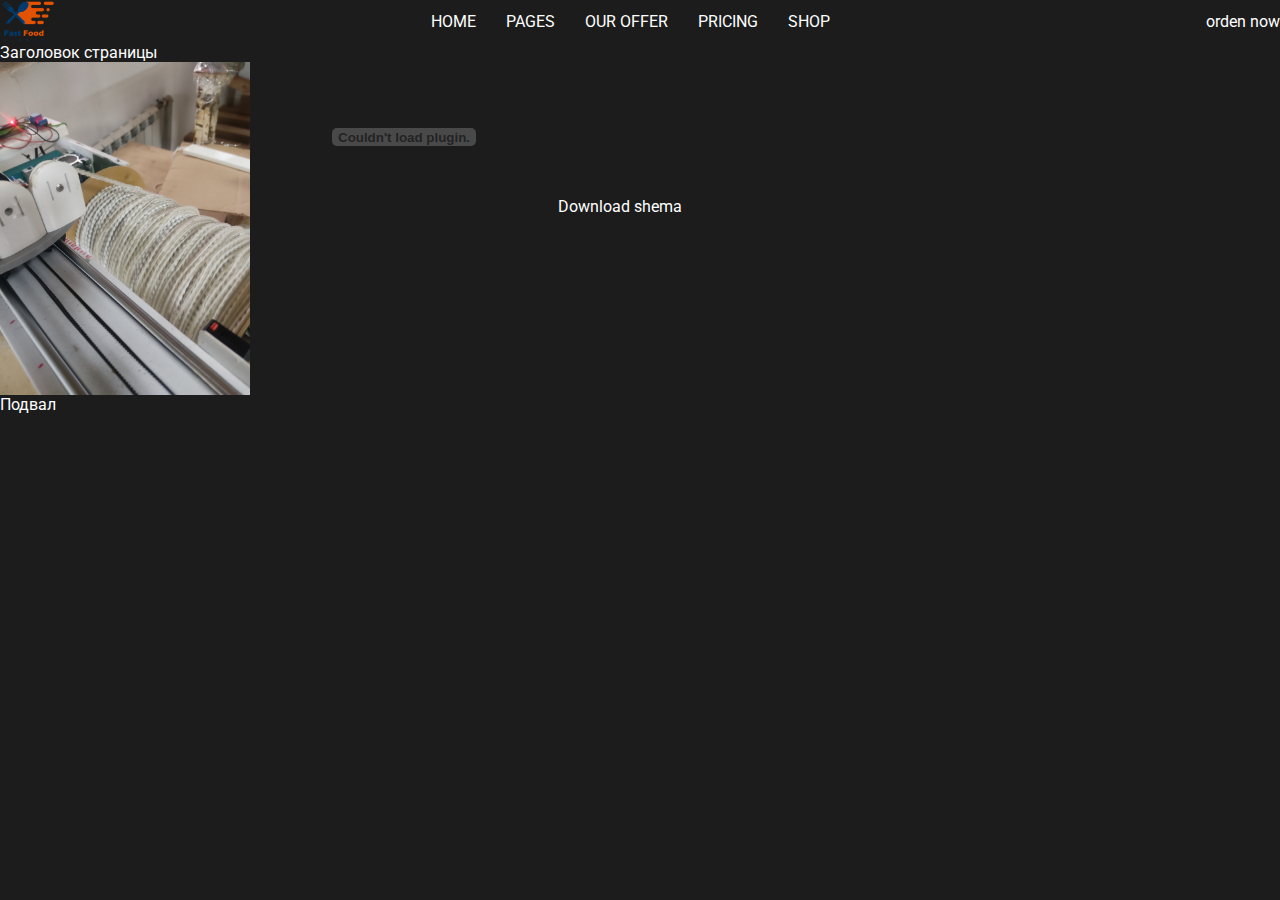
<file: index.html>
<!DOCTYPE html>
<html lang="en">

<head>
  <meta charset="UTF-8">
  <meta name="viewport" content="width=device-width, initial-scale=1.0">
  <title>Babinodor</title>

  <!--    <link rel="stylesheet" href="./css/normo.css"> -->
  <link rel="stylesheet" href="/css/main.css">
  <link rel="stylesheet" href="./css/style.css">


</head>

<body>


  <heder class="heder">
    <img src="./imd/images/icons/logo.png" alt="logo" class="header__logo">
    <nav class="heder__nav">
      <ul class="header__ul">
        <li><a href="#!">HOME</a></li>
        <li><a href="#!">PAGES</a></li>
        <li><a href="#!">OUR OFFER</a></li>
        <li><a href="#!">PRICING</a></li>
        <li><a href="#!">SHOP</a></li>
      </ul>
    </nav>
    <a href="#!" class="btn">orden now</a>
  </heder>
  <main>
    <section>
      <h1>Заголовок страницы</h1>
      <img src="/imd/cat.jpg" alt="" width=250px>
      <!--    <img src="/cadena de bobinado por bobina.pdf" alt="">  -->
      <object data="/cadena de bobinado por bobina.pdf" type=""></object>
      <a href="/cadena de bobinado por bobina.pdf"> Download shema</a>
    </section>
  </main>
  <!--
     
SHOP -->

  <footer>
    Подвал
  </footer>


</body>

</html>
</file>
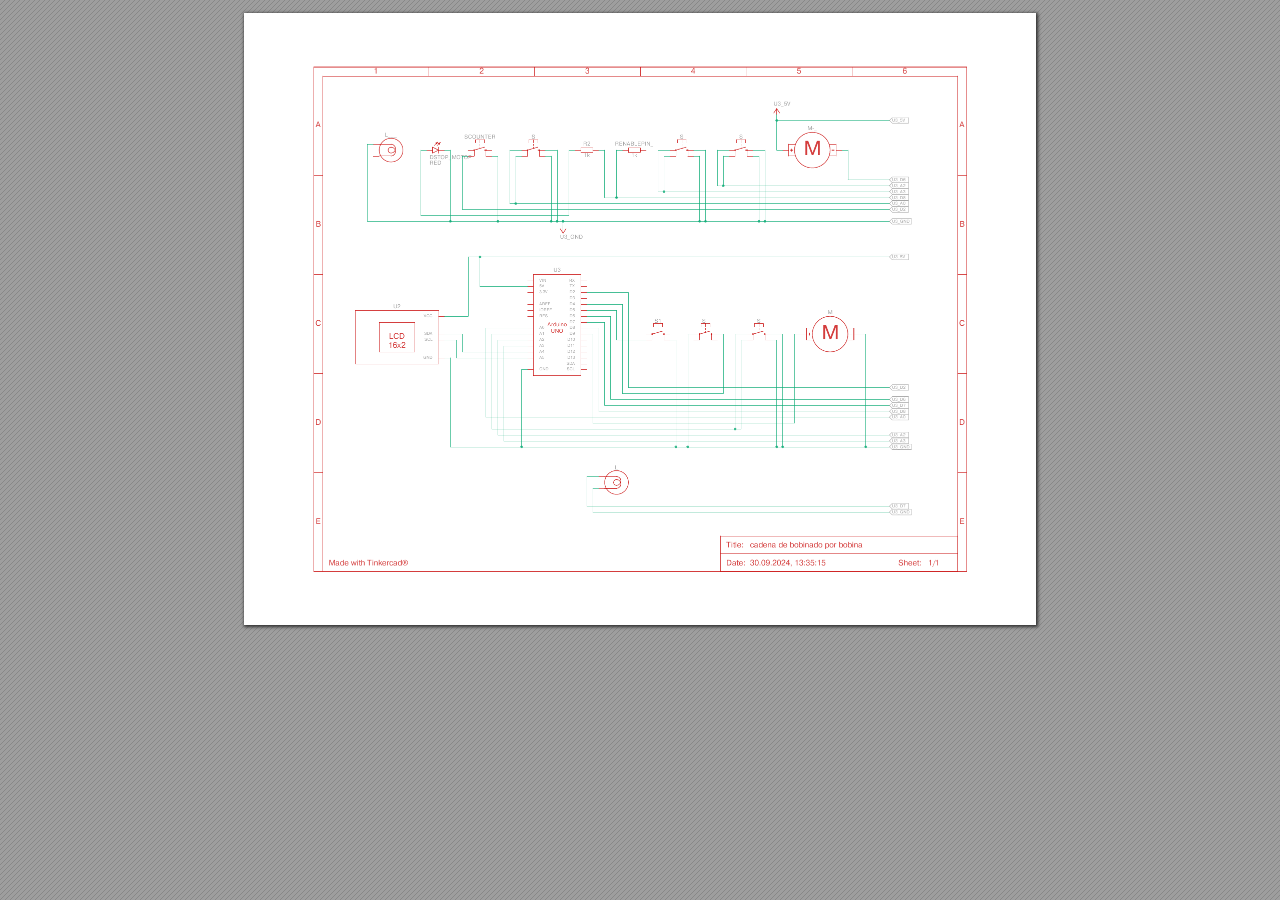
<file: convert/cadena-de-bobinado-por-bobina.html>
<!DOCTYPE html>
<!-- Created by pdf2htmlEX (https://github.com/pdf2htmlEX/pdf2htmlEX) -->
<html xmlns="http://www.w3.org/1999/xhtml">
<head>
<meta charset="utf-8"/>
<meta name="generator" content="pdf2htmlEX"/>
<meta http-equiv="X-UA-Compatible" content="IE=edge,chrome=1"/>
<style type="text/css">
/*! 
 * Base CSS for pdf2htmlEX
 * Copyright 2012,2013 Lu Wang <coolwanglu@gmail.com> 
 * https://github.com/pdf2htmlEX/pdf2htmlEX/blob/master/share/LICENSE
 */#sidebar{position:absolute;top:0;left:0;bottom:0;width:250px;padding:0;margin:0;overflow:auto}#page-container{position:absolute;top:0;left:0;margin:0;padding:0;border:0}@media screen{#sidebar.opened+#page-container{left:250px}#page-container{bottom:0;right:0;overflow:auto}.loading-indicator{display:none}.loading-indicator.active{display:block;position:absolute;width:64px;height:64px;top:50%;left:50%;margin-top:-32px;margin-left:-32px}.loading-indicator img{position:absolute;top:0;left:0;bottom:0;right:0}}@media print{@page{margin:0}html{margin:0}body{margin:0;-webkit-print-color-adjust:exact}#sidebar{display:none}#page-container{width:auto;height:auto;overflow:visible;background-color:transparent}.d{display:none}}.pf{position:relative;background-color:white;overflow:hidden;margin:0;border:0}.pc{position:absolute;border:0;padding:0;margin:0;top:0;left:0;width:100%;height:100%;overflow:hidden;display:block;transform-origin:0 0;-ms-transform-origin:0 0;-webkit-transform-origin:0 0}.pc.opened{display:block}.bf{position:absolute;border:0;margin:0;top:0;bottom:0;width:100%;height:100%;-ms-user-select:none;-moz-user-select:none;-webkit-user-select:none;user-select:none}.bi{position:absolute;border:0;margin:0;-ms-user-select:none;-moz-user-select:none;-webkit-user-select:none;user-select:none}@media print{.pf{margin:0;box-shadow:none;page-break-after:always;page-break-inside:avoid}@-moz-document url-prefix(){.pf{overflow:visible;border:1px solid #fff}.pc{overflow:visible}}}.c{position:absolute;border:0;padding:0;margin:0;overflow:hidden;display:block}.t{position:absolute;white-space:pre;font-size:1px;transform-origin:0 100%;-ms-transform-origin:0 100%;-webkit-transform-origin:0 100%;unicode-bidi:bidi-override;-moz-font-feature-settings:"liga" 0}.t:after{content:''}.t:before{content:'';display:inline-block}.t span{position:relative;unicode-bidi:bidi-override}._{display:inline-block;color:transparent;z-index:-1}::selection{background:rgba(127,255,255,0.4)}::-moz-selection{background:rgba(127,255,255,0.4)}.pi{display:none}.d{position:absolute;transform-origin:0 100%;-ms-transform-origin:0 100%;-webkit-transform-origin:0 100%}.it{border:0;background-color:rgba(255,255,255,0.0)}.ir:hover{cursor:pointer}</style>
<style type="text/css">
/*! 
 * Fancy styles for pdf2htmlEX
 * Copyright 2012,2013 Lu Wang <coolwanglu@gmail.com> 
 * https://github.com/pdf2htmlEX/pdf2htmlEX/blob/master/share/LICENSE
 */@keyframes fadein{from{opacity:0}to{opacity:1}}@-webkit-keyframes fadein{from{opacity:0}to{opacity:1}}@keyframes swing{0{transform:rotate(0)}10%{transform:rotate(0)}90%{transform:rotate(720deg)}100%{transform:rotate(720deg)}}@-webkit-keyframes swing{0{-webkit-transform:rotate(0)}10%{-webkit-transform:rotate(0)}90%{-webkit-transform:rotate(720deg)}100%{-webkit-transform:rotate(720deg)}}@media screen{#sidebar{background-color:#2f3236;background-image:url("[data-uri]")}#outline{font-family:Georgia,Times,"Times New Roman",serif;font-size:13px;margin:2em 1em}#outline ul{padding:0}#outline li{list-style-type:none;margin:1em 0}#outline li>ul{margin-left:1em}#outline a,#outline a:visited,#outline a:hover,#outline a:active{line-height:1.2;color:#e8e8e8;text-overflow:ellipsis;white-space:nowrap;text-decoration:none;display:block;overflow:hidden;outline:0}#outline a:hover{color:#0cf}#page-container{background-color:#9e9e9e;background-image:url("[data-uri]");-webkit-transition:left 500ms;transition:left 500ms}.pf{margin:13px auto;box-shadow:1px 1px 3px 1px #333;border-collapse:separate}.pc.opened{-webkit-animation:fadein 100ms;animation:fadein 100ms}.loading-indicator.active{-webkit-animation:swing 1.5s ease-in-out .01s infinite alternate none;animation:swing 1.5s ease-in-out .01s infinite alternate none}.checked{background:no-repeat url([data-uri])}}</style>
<style type="text/css">
.ff0{font-family:sans-serif;visibility:hidden;}
@font-face{font-family:ff1;src:url('[data-uri]')format("woff");}.ff1{font-family:ff1;line-height:1.089000;font-style:normal;font-weight:normal;visibility:visible;}
.m0{transform:matrix(0.250000,0.000000,0.000000,0.250000,0,0);-ms-transform:matrix(0.250000,0.000000,0.000000,0.250000,0,0);-webkit-transform:matrix(0.250000,0.000000,0.000000,0.250000,0,0);}
.v1{vertical-align:-66.330749px;}
.v0{vertical-align:0.000000px;}
.ls0{letter-spacing:0.000000px;}
.sc_{text-shadow:none;}
.sc0{text-shadow:-0.015em 0 transparent,0 0.015em transparent,0.015em 0 transparent,0 -0.015em  transparent;}
@media screen and (-webkit-min-device-pixel-ratio:0){
.sc_{-webkit-text-stroke:0px transparent;}
.sc0{-webkit-text-stroke:0.015em transparent;text-shadow:none;}
}
.ws1{word-spacing:-6.230863px;}
.ws4{word-spacing:-4.615454px;}
.ws6{word-spacing:0.000000px;}
.ws2{word-spacing:136.872999px;}
.ws5{word-spacing:156.098993px;}
.ws3{word-spacing:215.996011px;}
.ws0{word-spacing:396.264106px;}
._0{margin-left:-1.600941px;}
._2{width:18.345599px;}
._1{width:25.485797px;}
._5{width:192.278361px;}
._4{width:243.263932px;}
._3{width:290.299246px;}
.fc2{color:transparent;}
.fc1{color:rgb(128,128,128);}
.fc0{color:rgb(201,13,12);}
.fs3{font-size:16.602352px;}
.fs4{font-size:17.258136px;}
.fs1{font-size:22.413176px;}
.fs0{font-size:32.018822px;}
.fs2{font-size:81.327809px;}
.y0{bottom:-0.500000px;}
.y7{bottom:59.929412px;}
.y8{bottom:77.717646px;}
.y5{bottom:101.417355px;}
.y2d{bottom:111.696139px;}
.y3d{bottom:117.625551px;}
.y2a{bottom:155.985879px;}
.y2c{bottom:176.919666px;}
.y35{bottom:182.849078px;}
.y37{bottom:188.778489px;}
.y4{bottom:200.438528px;}
.y31{bottom:206.566724px;}
.y33{bottom:212.496136px;}
.y3c{bottom:218.425547px;}
.y39{bottom:224.354959px;}
.y2f{bottom:236.213782px;}
.y21{bottom:254.514614px;}
.y24{bottom:260.444026px;}
.y15{bottom:266.373437px;}
.y1b{bottom:272.302849px;}
.y17{bottom:277.224408px;}
.y1a{bottom:278.232260px;}
.y14{bottom:284.161672px;}
.y16{bottom:286.118525px;}
.y13{bottom:290.091084px;}
.y26{bottom:292.379437px;}
.y19{bottom:296.020495px;}
.y25{bottom:298.605319px;}
.y3{bottom:299.459701px;}
.y23{bottom:301.949907px;}
.y28{bottom:302.442344px;}
.y12{bottom:307.879318px;}
.y29{bottom:310.743521px;}
.y1c{bottom:313.808730px;}
.y18{bottom:316.672932px;}
.y20{bottom:319.738141px;}
.y22{bottom:325.667553px;}
.y1f{bottom:331.596965px;}
.y1e{bottom:337.526376px;}
.y1d{bottom:343.455788px;}
.y27{bottom:353.435284px;}
.y3b{bottom:366.660836px;}
.y11{bottom:386.047047px;}
.y2{bottom:398.480874px;}
.y2b{bottom:402.237306px;}
.y2e{bottom:414.096129px;}
.y30{bottom:420.025540px;}
.y32{bottom:425.954952px;}
.y34{bottom:431.884363px;}
.y36{bottom:437.813775px;}
.y38{bottom:443.743187px;}
.yb{bottom:460.164692px;}
.ya{bottom:465.501162px;}
.ye{bottom:467.593549px;}
.yd{bottom:479.452372px;}
.yc{bottom:486.254103px;}
.y9{bottom:488.032926px;}
.yf{bottom:494.555279px;}
.y1{bottom:497.502047px;}
.y3a{bottom:503.037302px;}
.y10{bottom:519.458807px;}
.y6{bottom:551.459692px;}
.h4{height:14.361035px;}
.h5{height:14.928288px;}
.h3{height:19.387397px;}
.h2{height:27.696281px;}
.h0{height:612.000000px;}
.h1{height:612.500000px;}
.w0{width:792.000000px;}
.w1{width:792.500000px;}
.x0{left:0.000000px;}
.x1{left:71.659844px;}
.x4{left:84.705882px;}
.x2{left:129.421671px;}
.x6{left:140.733840px;}
.x11{left:144.889409px;}
.x12{left:149.313609px;}
.x10{left:179.708693px;}
.x7{left:185.505878px;}
.x8{left:220.185835px;}
.x13{left:295.199992px;}
.x16{left:303.333751px;}
.x17{left:306.762968px;}
.x18{left:309.407721px;}
.xf{left:315.952933px;}
.x15{left:323.164283px;}
.x14{left:325.011295px;}
.x9{left:339.054779px;}
.xa{left:370.764427px;}
.xb{left:387.112039px;}
.x19{left:410.361810px;}
.xc{left:435.637171px;}
.x5{left:481.976456px;}
.xe{left:529.411749px;}
.xd{left:563.128489px;}
.x1a{left:583.407387px;}
.x1b{left:647.836571px;}
.x3{left:715.000998px;}
@media print{
.v1{vertical-align:-88.440999pt;}
.v0{vertical-align:0.000000pt;}
.ls0{letter-spacing:0.000000pt;}
.ws1{word-spacing:-8.307817pt;}
.ws4{word-spacing:-6.153939pt;}
.ws6{word-spacing:0.000000pt;}
.ws2{word-spacing:182.497331pt;}
.ws5{word-spacing:208.131991pt;}
.ws3{word-spacing:287.994682pt;}
.ws0{word-spacing:528.352141pt;}
._0{margin-left:-2.134588pt;}
._2{width:24.460799pt;}
._1{width:33.981062pt;}
._5{width:256.371149pt;}
._4{width:324.351909pt;}
._3{width:387.065662pt;}
.fs3{font-size:22.136470pt;}
.fs4{font-size:23.010848pt;}
.fs1{font-size:29.884234pt;}
.fs0{font-size:42.691763pt;}
.fs2{font-size:108.437079pt;}
.y0{bottom:-0.666667pt;}
.y7{bottom:79.905882pt;}
.y8{bottom:103.623528pt;}
.y5{bottom:135.223140pt;}
.y2d{bottom:148.928186pt;}
.y3d{bottom:156.834068pt;}
.y2a{bottom:207.981172pt;}
.y2c{bottom:235.892888pt;}
.y35{bottom:243.798771pt;}
.y37{bottom:251.704653pt;}
.y4{bottom:267.251371pt;}
.y31{bottom:275.422299pt;}
.y33{bottom:283.328181pt;}
.y3c{bottom:291.234063pt;}
.y39{bottom:299.139945pt;}
.y2f{bottom:314.951709pt;}
.y21{bottom:339.352819pt;}
.y24{bottom:347.258701pt;}
.y15{bottom:355.164583pt;}
.y1b{bottom:363.070465pt;}
.y17{bottom:369.632543pt;}
.y1a{bottom:370.976347pt;}
.y14{bottom:378.882229pt;}
.y16{bottom:381.491367pt;}
.y13{bottom:386.788111pt;}
.y26{bottom:389.839250pt;}
.y19{bottom:394.693994pt;}
.y25{bottom:398.140426pt;}
.y3{bottom:399.279601pt;}
.y23{bottom:402.599876pt;}
.y28{bottom:403.256459pt;}
.y12{bottom:410.505758pt;}
.y29{bottom:414.324694pt;}
.y1c{bottom:418.411640pt;}
.y18{bottom:422.230576pt;}
.y20{bottom:426.317522pt;}
.y22{bottom:434.223404pt;}
.y1f{bottom:442.129286pt;}
.y1e{bottom:450.035168pt;}
.y1d{bottom:457.941050pt;}
.y27{bottom:471.247045pt;}
.y3b{bottom:488.881115pt;}
.y11{bottom:514.729396pt;}
.y2{bottom:531.307832pt;}
.y2b{bottom:536.316407pt;}
.y2e{bottom:552.128172pt;}
.y30{bottom:560.034054pt;}
.y32{bottom:567.939936pt;}
.y34{bottom:575.845818pt;}
.y36{bottom:583.751700pt;}
.y38{bottom:591.657582pt;}
.yb{bottom:613.552922pt;}
.ya{bottom:620.668216pt;}
.ye{bottom:623.458065pt;}
.yd{bottom:639.269829pt;}
.yc{bottom:648.338804pt;}
.y9{bottom:650.710568pt;}
.yf{bottom:659.407039pt;}
.y1{bottom:663.336063pt;}
.y3a{bottom:670.716403pt;}
.y10{bottom:692.611743pt;}
.y6{bottom:735.279590pt;}
.h4{height:19.148046pt;}
.h5{height:19.904383pt;}
.h3{height:25.849863pt;}
.h2{height:36.928375pt;}
.h0{height:816.000000pt;}
.h1{height:816.666667pt;}
.w0{width:1056.000000pt;}
.w1{width:1056.666667pt;}
.x0{left:0.000000pt;}
.x1{left:95.546458pt;}
.x4{left:112.941176pt;}
.x2{left:172.562228pt;}
.x6{left:187.645119pt;}
.x11{left:193.185879pt;}
.x12{left:199.084812pt;}
.x10{left:239.611590pt;}
.x7{left:247.341171pt;}
.x8{left:293.581113pt;}
.x13{left:393.599990pt;}
.x16{left:404.445002pt;}
.x17{left:409.017291pt;}
.x18{left:412.543629pt;}
.xf{left:421.270577pt;}
.x15{left:430.885711pt;}
.x14{left:433.348393pt;}
.x9{left:452.073039pt;}
.xa{left:494.352570pt;}
.xb{left:516.149385pt;}
.x19{left:547.149080pt;}
.xc{left:580.849562pt;}
.x5{left:642.635275pt;}
.xe{left:705.882332pt;}
.xd{left:750.837985pt;}
.x1a{left:777.876516pt;}
.x1b{left:863.782095pt;}
.x3{left:953.334664pt;}
}
</style>
<script>
/*
 Copyright 2012 Mozilla Foundation 
 Copyright 2013 Lu Wang <coolwanglu@gmail.com>
 Apachine License Version 2.0 
*/
(function(){function b(a,b,e,f){var c=(a.className||"").split(/\s+/g);""===c[0]&&c.shift();var d=c.indexOf(b);0>d&&e&&c.push(b);0<=d&&f&&c.splice(d,1);a.className=c.join(" ");return 0<=d}if(!("classList"in document.createElement("div"))){var e={add:function(a){b(this.element,a,!0,!1)},contains:function(a){return b(this.element,a,!1,!1)},remove:function(a){b(this.element,a,!1,!0)},toggle:function(a){b(this.element,a,!0,!0)}};Object.defineProperty(HTMLElement.prototype,"classList",{get:function(){if(this._classList)return this._classList;
var a=Object.create(e,{element:{value:this,writable:!1,enumerable:!0}});Object.defineProperty(this,"_classList",{value:a,writable:!1,enumerable:!1});return a},enumerable:!0})}})();
</script>
<script>
(function(){/*
 pdf2htmlEX.js: Core UI functions for pdf2htmlEX 
 Copyright 2012,2013 Lu Wang <coolwanglu@gmail.com> and other contributors 
 https://github.com/pdf2htmlEX/pdf2htmlEX/blob/master/share/LICENSE 
*/
var pdf2htmlEX=window.pdf2htmlEX=window.pdf2htmlEX||{},CSS_CLASS_NAMES={page_frame:"pf",page_content_box:"pc",page_data:"pi",background_image:"bi",link:"l",input_radio:"ir",__dummy__:"no comma"},DEFAULT_CONFIG={container_id:"page-container",sidebar_id:"sidebar",outline_id:"outline",loading_indicator_cls:"loading-indicator",preload_pages:3,render_timeout:100,scale_step:0.9,key_handler:!0,hashchange_handler:!0,view_history_handler:!0,__dummy__:"no comma"},EPS=1E-6;
function invert(a){var b=a[0]*a[3]-a[1]*a[2];return[a[3]/b,-a[1]/b,-a[2]/b,a[0]/b,(a[2]*a[5]-a[3]*a[4])/b,(a[1]*a[4]-a[0]*a[5])/b]}function transform(a,b){return[a[0]*b[0]+a[2]*b[1]+a[4],a[1]*b[0]+a[3]*b[1]+a[5]]}function get_page_number(a){return parseInt(a.getAttribute("data-page-no"),16)}function disable_dragstart(a){for(var b=0,c=a.length;b<c;++b)a[b].addEventListener("dragstart",function(){return!1},!1)}
function clone_and_extend_objs(a){for(var b={},c=0,e=arguments.length;c<e;++c){var h=arguments[c],d;for(d in h)h.hasOwnProperty(d)&&(b[d]=h[d])}return b}
function Page(a){if(a){this.shown=this.loaded=!1;this.page=a;this.num=get_page_number(a);this.original_height=a.clientHeight;this.original_width=a.clientWidth;var b=a.getElementsByClassName(CSS_CLASS_NAMES.page_content_box)[0];b&&(this.content_box=b,this.original_scale=this.cur_scale=this.original_height/b.clientHeight,this.page_data=JSON.parse(a.getElementsByClassName(CSS_CLASS_NAMES.page_data)[0].getAttribute("data-data")),this.ctm=this.page_data.ctm,this.ictm=invert(this.ctm),this.loaded=!0)}}
Page.prototype={hide:function(){this.loaded&&this.shown&&(this.content_box.classList.remove("opened"),this.shown=!1)},show:function(){this.loaded&&!this.shown&&(this.content_box.classList.add("opened"),this.shown=!0)},rescale:function(a){this.cur_scale=0===a?this.original_scale:a;this.loaded&&(a=this.content_box.style,a.msTransform=a.webkitTransform=a.transform="scale("+this.cur_scale.toFixed(3)+")");a=this.page.style;a.height=this.original_height*this.cur_scale+"px";a.width=this.original_width*this.cur_scale+
"px"},view_position:function(){var a=this.page,b=a.parentNode;return[b.scrollLeft-a.offsetLeft-a.clientLeft,b.scrollTop-a.offsetTop-a.clientTop]},height:function(){return this.page.clientHeight},width:function(){return this.page.clientWidth}};function Viewer(a){this.config=clone_and_extend_objs(DEFAULT_CONFIG,0<arguments.length?a:{});this.pages_loading=[];this.init_before_loading_content();var b=this;document.addEventListener("DOMContentLoaded",function(){b.init_after_loading_content()},!1)}
Viewer.prototype={scale:1,cur_page_idx:0,first_page_idx:0,init_before_loading_content:function(){this.pre_hide_pages()},initialize_radio_button:function(){for(var a=document.getElementsByClassName(CSS_CLASS_NAMES.input_radio),b=0;b<a.length;b++)a[b].addEventListener("click",function(){this.classList.toggle("checked")})},init_after_loading_content:function(){this.sidebar=document.getElementById(this.config.sidebar_id);this.outline=document.getElementById(this.config.outline_id);this.container=document.getElementById(this.config.container_id);
this.loading_indicator=document.getElementsByClassName(this.config.loading_indicator_cls)[0];for(var a=!0,b=this.outline.childNodes,c=0,e=b.length;c<e;++c)if("ul"===b[c].nodeName.toLowerCase()){a=!1;break}a||this.sidebar.classList.add("opened");this.find_pages();if(0!=this.pages.length){disable_dragstart(document.getElementsByClassName(CSS_CLASS_NAMES.background_image));this.config.key_handler&&this.register_key_handler();var h=this;this.config.hashchange_handler&&window.addEventListener("hashchange",
function(a){h.navigate_to_dest(document.location.hash.substring(1))},!1);this.config.view_history_handler&&window.addEventListener("popstate",function(a){a.state&&h.navigate_to_dest(a.state)},!1);this.container.addEventListener("scroll",function(){h.update_page_idx();h.schedule_render(!0)},!1);[this.container,this.outline].forEach(function(a){a.addEventListener("click",h.link_handler.bind(h),!1)});this.initialize_radio_button();this.render()}},find_pages:function(){for(var a=[],b={},c=this.container.childNodes,
e=0,h=c.length;e<h;++e){var d=c[e];d.nodeType===Node.ELEMENT_NODE&&d.classList.contains(CSS_CLASS_NAMES.page_frame)&&(d=new Page(d),a.push(d),b[d.num]=a.length-1)}this.pages=a;this.page_map=b},load_page:function(a,b,c){var e=this.pages;if(!(a>=e.length||(e=e[a],e.loaded||this.pages_loading[a]))){var e=e.page,h=e.getAttribute("data-page-url");if(h){this.pages_loading[a]=!0;var d=e.getElementsByClassName(this.config.loading_indicator_cls)[0];"undefined"===typeof d&&(d=this.loading_indicator.cloneNode(!0),
d.classList.add("active"),e.appendChild(d));var f=this,g=new XMLHttpRequest;g.open("GET",h,!0);g.onload=function(){if(200===g.status||0===g.status){var b=document.createElement("div");b.innerHTML=g.responseText;for(var d=null,b=b.childNodes,e=0,h=b.length;e<h;++e){var p=b[e];if(p.nodeType===Node.ELEMENT_NODE&&p.classList.contains(CSS_CLASS_NAMES.page_frame)){d=p;break}}b=f.pages[a];f.container.replaceChild(d,b.page);b=new Page(d);f.pages[a]=b;b.hide();b.rescale(f.scale);disable_dragstart(d.getElementsByClassName(CSS_CLASS_NAMES.background_image));
f.schedule_render(!1);c&&c(b)}delete f.pages_loading[a]};g.send(null)}void 0===b&&(b=this.config.preload_pages);0<--b&&(f=this,setTimeout(function(){f.load_page(a+1,b)},0))}},pre_hide_pages:function(){var a="@media screen{."+CSS_CLASS_NAMES.page_content_box+"{display:none;}}",b=document.createElement("style");b.styleSheet?b.styleSheet.cssText=a:b.appendChild(document.createTextNode(a));document.head.appendChild(b)},render:function(){for(var a=this.container,b=a.scrollTop,c=a.clientHeight,a=b-c,b=
b+c+c,c=this.pages,e=0,h=c.length;e<h;++e){var d=c[e],f=d.page,g=f.offsetTop+f.clientTop,f=g+f.clientHeight;g<=b&&f>=a?d.loaded?d.show():this.load_page(e):d.hide()}},update_page_idx:function(){var a=this.pages,b=a.length;if(!(2>b)){for(var c=this.container,e=c.scrollTop,c=e+c.clientHeight,h=-1,d=b,f=d-h;1<f;){var g=h+Math.floor(f/2),f=a[g].page;f.offsetTop+f.clientTop+f.clientHeight>=e?d=g:h=g;f=d-h}this.first_page_idx=d;for(var g=h=this.cur_page_idx,k=0;d<b;++d){var f=a[d].page,l=f.offsetTop+f.clientTop,
f=f.clientHeight;if(l>c)break;f=(Math.min(c,l+f)-Math.max(e,l))/f;if(d===h&&Math.abs(f-1)<=EPS){g=h;break}f>k&&(k=f,g=d)}this.cur_page_idx=g}},schedule_render:function(a){if(void 0!==this.render_timer){if(!a)return;clearTimeout(this.render_timer)}var b=this;this.render_timer=setTimeout(function(){delete b.render_timer;b.render()},this.config.render_timeout)},register_key_handler:function(){var a=this;window.addEventListener("DOMMouseScroll",function(b){if(b.ctrlKey){b.preventDefault();var c=a.container,
e=c.getBoundingClientRect(),c=[b.clientX-e.left-c.clientLeft,b.clientY-e.top-c.clientTop];a.rescale(Math.pow(a.config.scale_step,b.detail),!0,c)}},!1);window.addEventListener("keydown",function(b){var c=!1,e=b.ctrlKey||b.metaKey,h=b.altKey;switch(b.keyCode){case 61:case 107:case 187:e&&(a.rescale(1/a.config.scale_step,!0),c=!0);break;case 173:case 109:case 189:e&&(a.rescale(a.config.scale_step,!0),c=!0);break;case 48:e&&(a.rescale(0,!1),c=!0);break;case 33:h?a.scroll_to(a.cur_page_idx-1):a.container.scrollTop-=
a.container.clientHeight;c=!0;break;case 34:h?a.scroll_to(a.cur_page_idx+1):a.container.scrollTop+=a.container.clientHeight;c=!0;break;case 35:a.container.scrollTop=a.container.scrollHeight;c=!0;break;case 36:a.container.scrollTop=0,c=!0}c&&b.preventDefault()},!1)},rescale:function(a,b,c){var e=this.scale;this.scale=a=0===a?1:b?e*a:a;c||(c=[0,0]);b=this.container;c[0]+=b.scrollLeft;c[1]+=b.scrollTop;for(var h=this.pages,d=h.length,f=this.first_page_idx;f<d;++f){var g=h[f].page;if(g.offsetTop+g.clientTop>=
c[1])break}g=f-1;0>g&&(g=0);var g=h[g].page,k=g.clientWidth,f=g.clientHeight,l=g.offsetLeft+g.clientLeft,m=c[0]-l;0>m?m=0:m>k&&(m=k);k=g.offsetTop+g.clientTop;c=c[1]-k;0>c?c=0:c>f&&(c=f);for(f=0;f<d;++f)h[f].rescale(a);b.scrollLeft+=m/e*a+g.offsetLeft+g.clientLeft-m-l;b.scrollTop+=c/e*a+g.offsetTop+g.clientTop-c-k;this.schedule_render(!0)},fit_width:function(){var a=this.cur_page_idx;this.rescale(this.container.clientWidth/this.pages[a].width(),!0);this.scroll_to(a)},fit_height:function(){var a=this.cur_page_idx;
this.rescale(this.container.clientHeight/this.pages[a].height(),!0);this.scroll_to(a)},get_containing_page:function(a){for(;a;){if(a.nodeType===Node.ELEMENT_NODE&&a.classList.contains(CSS_CLASS_NAMES.page_frame)){a=get_page_number(a);var b=this.page_map;return a in b?this.pages[b[a]]:null}a=a.parentNode}return null},link_handler:function(a){var b=a.target,c=b.getAttribute("data-dest-detail");if(c){if(this.config.view_history_handler)try{var e=this.get_current_view_hash();window.history.replaceState(e,
"","#"+e);window.history.pushState(c,"","#"+c)}catch(h){}this.navigate_to_dest(c,this.get_containing_page(b));a.preventDefault()}},navigate_to_dest:function(a,b){try{var c=JSON.parse(a)}catch(e){return}if(c instanceof Array){var h=c[0],d=this.page_map;if(h in d){for(var f=d[h],h=this.pages[f],d=2,g=c.length;d<g;++d){var k=c[d];if(null!==k&&"number"!==typeof k)return}for(;6>c.length;)c.push(null);var g=b||this.pages[this.cur_page_idx],d=g.view_position(),d=transform(g.ictm,[d[0],g.height()-d[1]]),
g=this.scale,l=[0,0],m=!0,k=!1,n=this.scale;switch(c[1]){case "XYZ":l=[null===c[2]?d[0]:c[2]*n,null===c[3]?d[1]:c[3]*n];g=c[4];if(null===g||0===g)g=this.scale;k=!0;break;case "Fit":case "FitB":l=[0,0];k=!0;break;case "FitH":case "FitBH":l=[0,null===c[2]?d[1]:c[2]*n];k=!0;break;case "FitV":case "FitBV":l=[null===c[2]?d[0]:c[2]*n,0];k=!0;break;case "FitR":l=[c[2]*n,c[5]*n],m=!1,k=!0}if(k){this.rescale(g,!1);var p=this,c=function(a){l=transform(a.ctm,l);m&&(l[1]=a.height()-l[1]);p.scroll_to(f,l)};h.loaded?
c(h):(this.load_page(f,void 0,c),this.scroll_to(f))}}}},scroll_to:function(a,b){var c=this.pages;if(!(0>a||a>=c.length)){c=c[a].view_position();void 0===b&&(b=[0,0]);var e=this.container;e.scrollLeft+=b[0]-c[0];e.scrollTop+=b[1]-c[1]}},get_current_view_hash:function(){var a=[],b=this.pages[this.cur_page_idx];a.push(b.num);a.push("XYZ");var c=b.view_position(),c=transform(b.ictm,[c[0],b.height()-c[1]]);a.push(c[0]/this.scale);a.push(c[1]/this.scale);a.push(this.scale);return JSON.stringify(a)}};
pdf2htmlEX.Viewer=Viewer;})();
</script>
<script>
try{
pdf2htmlEX.defaultViewer = new pdf2htmlEX.Viewer({});
}catch(e){}
</script>
<title></title>
</head>
<body>
<div id="sidebar">
<div id="outline">
</div>
</div>
<div id="page-container">
<div id="pf1" class="pf w0 h0" data-page-no="1"><div class="pc pc1 w0 h0"><img class="bi x0 y0 w1 h1" alt="" src="[data-uri]"/><div class="t m0 x1 h2 y1 ff1 fs0 fc0 sc0 ls0"><span class="fc2 sc0">A</span></div><div class="t m0 x1 h2 y2 ff1 fs0 fc0 sc0 ls0"><span class="fc2 sc0">B</span></div><div class="t m0 x1 h2 y3 ff1 fs0 fc0 sc0 ls0"><span class="fc2 sc0">C</span></div><div class="t m0 x1 h2 y4 ff1 fs0 fc0 sc0 ls0"><span class="fc2 sc0">D</span></div><div class="t m0 x1 h2 y5 ff1 fs0 fc0 sc0 ls0"><span class="fc2 sc0">E</span></div><div class="t m0 x2 h2 y6 ff1 fs0 fc0 sc0 ls0 ws0"><span class="fc2 sc0">1</span><span class="_"> </span><span class="fc2 sc0">2</span><span class="_"> </span><span class="fc2 sc0">3</span><span class="_"> </span><span class="fc2 sc0">4</span><span class="_"> </span><span class="fc2 sc0">5</span><span class="_"> </span><span class="fc2 sc0">6</span></div><div class="t m0 x3 h2 y1 ff1 fs0 fc0 sc0 ls0"><span class="fc2 sc0">A</span></div><div class="t m0 x3 h2 y2 ff1 fs0 fc0 sc0 ls0"><span class="fc2 sc0">B</span></div><div class="t m0 x3 h2 y3 ff1 fs0 fc0 sc0 ls0"><span class="fc2 sc0">C</span></div><div class="t m0 x3 h2 y4 ff1 fs0 fc0 sc0 ls0"><span class="fc2 sc0">D</span></div><div class="t m0 x3 h2 y5 ff1 fs0 fc0 sc0 ls0"><span class="fc2 sc0">E</span></div><div class="t m0 x4 h2 y7 ff1 fs0 fc0 sc0 ls0 ws6"><span class="fc2 sc0">Made with </span><span class="_ _0"></span><span class="fc2 sc0">Tink</span><span class="fc2 sc0">ercad®</span></div><div class="t m0 x5 h2 y8 ff1 fs0 fc0 sc0 ls0 ws6"><span class="fc2 sc0">Title:</span><span class="_ _1"> </span><span class="fc2 sc0">cadena de bobinado por bobina</span></div><div class="t m0 x5 h2 y7 ff1 fs0 fc0 sc0 ls0 ws6"><span class="fc2 sc0">Date:</span><span class="_ _2"> </span><span class="fc2 sc0">30.09.2024, 13:35:15</span><span class="_ _3"> </span><span class="fc2 sc0">Sheet:</span><span class="_ _1"> </span><span class="fc2 sc0">1/1</span></div><div class="t m0 x6 h3 y9 ff1 fs1 fc1 sc0 ls0 ws1"><span class="fc2 sc0">L</span><span class="fc2 sc0">_</span><span class="fc2 sc0">_</span><span class="fc2 sc0">_</span></div><div class="t m0 x7 h3 ya ff1 fs1 fc1 sc0 ls0 ws1"><span class="fc2 sc0">DST</span><span class="fc2 sc0">OP_MO</span><span class="_ _0"></span><span class="fc2 sc0">T</span><span class="_ _0"></span><span class="fc2 sc0">OP</span></div><div class="t m0 x7 h3 yb ff1 fs1 fc1 sc0 ls0"><span class="fc2 sc0">RED</span></div><div class="t m0 x8 h3 yc ff1 fs1 fc1 sc0 ls0 ws2"><span class="fc2 sc0">SCOUNTER</span><span class="_"> </span><span class="fc2 sc0">S</span></div><div class="t m0 x9 h3 yd ff1 fs1 fc1 sc0 ls0"><span class="fc2 sc0">R2</span></div><div class="t m0 x9 h3 ye ff1 fs1 fc1 sc0 ls0"><span class="fc2 sc0">1k</span></div><div class="t m0 xa h3 yd ff1 fs1 fc1 sc0 ls0"><span class="fc2 sc0">RENABLEPIN_</span></div><div class="t m0 xb h3 ye ff1 fs1 fc1 sc0 ls0"><span class="fc2 sc0">1k</span></div><div class="t m0 xc h3 yc ff1 fs1 fc1 sc0 ls0 ws3"><span class="fc2 sc0">S</span><span class="_"> </span><span class="fc2 sc0">S</span><span class="_ _4"> </span><span class="fs2 fc0 v1"><span class="fc2 sc0">M</span></span></div><div class="t m0 xd h3 yf ff1 fs1 fc1 sc0 ls0 ws1"><span class="fc2 sc0">M-</span><span class="fc2 sc0">_</span></div><div class="t m0 xe h3 y10 ff1 fs1 fc1 sc0 ls0"><span class="fc2 sc0">U3_5V</span></div><div class="t m0 xf h3 y11 ff1 fs1 fc1 sc0 ls0"><span class="fc2 sc0">U3_GND</span></div><div class="t m0 x10 h4 y12 ff1 fs3 fc1 sc0 ls0"><span class="fc2 sc0">VCC</span></div><div class="t m0 x10 h4 y13 ff1 fs3 fc1 sc0 ls0 ws4"><span class="fc2 sc0">SD</span><span class="fc2 sc0">A</span></div><div class="t m0 x10 h4 y14 ff1 fs3 fc1 sc0 ls0"><span class="fc2 sc0">SCL</span></div><div class="t m0 x10 h4 y15 ff1 fs3 fc1 sc0 ls0"><span class="fc2 sc0">GND</span></div><div class="t m0 x11 h2 y16 ff1 fs0 fc0 sc0 ls0"><span class="fc2 sc0">LCD</span></div><div class="t m0 x11 h2 y17 ff1 fs0 fc0 sc0 ls0"><span class="fc2 sc0">16x2</span></div><div class="t m0 x12 h3 y18 ff1 fs1 fc1 sc0 ls0"><span class="fc2 sc0">U2</span></div><div class="t m0 x13 h4 y19 ff1 fs3 fc1 sc0 ls0"><span class="fc2 sc0">A0</span></div><div class="t m0 x13 h4 y13 ff1 fs3 fc1 sc0 ls0"><span class="fc2 sc0">A1</span></div><div class="t m0 x13 h4 y14 ff1 fs3 fc1 sc0 ls0"><span class="fc2 sc0">A2</span></div><div class="t m0 x13 h4 y1a ff1 fs3 fc1 sc0 ls0"><span class="fc2 sc0">A3</span></div><div class="t m0 x13 h4 y1b ff1 fs3 fc1 sc0 ls0"><span class="fc2 sc0">A4</span></div><div class="t m0 x13 h4 y15 ff1 fs3 fc1 sc0 ls0"><span class="fc2 sc0">A5</span></div><div class="t m0 x13 h4 y1c ff1 fs3 fc1 sc0 ls0"><span class="fc2 sc0">IOREF</span></div><div class="t m0 x13 h4 y12 ff1 fs3 fc1 sc0 ls0"><span class="fc2 sc0">RES</span></div><div class="t m0 x13 h4 y1d ff1 fs3 fc1 sc0 ls0"><span class="fc2 sc0">VIN</span></div><div class="t m0 x13 h4 y1e ff1 fs3 fc1 sc0 ls0"><span class="fc2 sc0">5V</span></div><div class="t m0 x13 h4 y1f ff1 fs3 fc1 sc0 ls0"><span class="fc2 sc0">3.3V</span></div><div class="t m0 x13 h4 y20 ff1 fs3 fc1 sc0 ls0"><span class="fc2 sc0">AREF</span></div><div class="t m0 x13 h4 y21 ff1 fs3 fc1 sc0 ls0"><span class="fc2 sc0">GND</span></div><div class="t m0 x14 h4 y1d ff1 fs3 fc1 sc0 ls0"><span class="fc2 sc0">RX</span></div><div class="t m0 x14 h4 y1e ff1 fs3 fc1 sc0 ls0"><span class="fc2 sc0">TX</span></div><div class="t m0 x14 h4 y1f ff1 fs3 fc1 sc0 ls0"><span class="fc2 sc0">D2</span></div><div class="t m0 x15 h4 y15 ff1 fs3 fc1 sc0 ls0"><span class="fc2 sc0">D13</span></div><div class="t m0 x14 h4 y22 ff1 fs3 fc1 sc0 ls0"><span class="fc2 sc0">D3</span></div><div class="t m0 x14 h4 y20 ff1 fs3 fc1 sc0 ls0"><span class="fc2 sc0">D4</span></div><div class="t m0 x14 h4 y1c ff1 fs3 fc1 sc0 ls0"><span class="fc2 sc0">D5</span></div><div class="t m0 x14 h4 y12 ff1 fs3 fc1 sc0 ls0"><span class="fc2 sc0">D6</span></div><div class="t m0 x14 h4 y23 ff1 fs3 fc1 sc0 ls0"><span class="fc2 sc0">D7</span></div><div class="t m0 x14 h4 y19 ff1 fs3 fc1 sc0 ls0"><span class="fc2 sc0">D8</span></div><div class="t m0 x14 h4 y13 ff1 fs3 fc1 sc0 ls0"><span class="fc2 sc0">D9</span></div><div class="t m0 x15 h4 y14 ff1 fs3 fc1 sc0 ls0"><span class="fc2 sc0">D10</span></div><div class="t m0 x15 h4 y1a ff1 fs3 fc1 sc0 ls0"><span class="fc2 sc0">D11</span></div><div class="t m0 x15 h4 y1b ff1 fs3 fc1 sc0 ls0"><span class="fc2 sc0">D12</span></div><div class="t m0 x15 h4 y24 ff1 fs3 fc1 sc0 ls0 ws4"><span class="fc2 sc0">SD</span><span class="fc2 sc0">A</span></div><div class="t m0 x15 h4 y21 ff1 fs3 fc1 sc0 ls0"><span class="fc2 sc0">SCL</span></div><div class="t m0 x16 h3 y25 ff1 fs1 fc0 sc0 ls0"><span class="fc2 sc0">Arduino</span></div><div class="t m0 x17 h3 y26 ff1 fs1 fc0 sc0 ls0"><span class="fc2 sc0">UNO</span></div><div class="t m0 x18 h3 y27 ff1 fs1 fc1 sc0 ls0"><span class="fc2 sc0">U3</span></div><div class="t m0 x19 h3 y28 ff1 fs1 fc1 sc0 ls0 ws5"><span class="fc2 sc0">S1</span><span class="_"> </span><span class="fc2 sc0">S</span><span class="fc2 sc0">_</span><span class="_ _5"> </span><span class="fc2 sc0">S</span><span class="_ _4"> </span><span class="fs2 fc0 v1"><span class="fc2 sc0">M</span></span></div><div class="t m0 x1a h3 y29 ff1 fs1 fc1 sc0 ls0"><span class="fc2 sc0">M</span></div><div class="t m0 xa h3 y2a ff1 fs1 fc1 sc0 ls0"><span class="fc2 sc0">L</span></div><div class="t m0 x1b h5 y2b ff1 fs4 fc1 sc0 ls0"><span class="fc2 sc0">U3_GND</span></div><div class="t m0 x1b h5 y2c ff1 fs4 fc1 sc0 ls0"><span class="fc2 sc0">U3_GND</span></div><div class="t m0 x1b h5 y2d ff1 fs4 fc1 sc0 ls0"><span class="fc2 sc0">U3_GND</span></div><div class="t m0 x1b h5 y2e ff1 fs4 fc1 sc0 ls0"><span class="fc2 sc0">U3_D2</span></div><div class="t m0 x1b h5 y2f ff1 fs4 fc1 sc0 ls0"><span class="fc2 sc0">U3_D2</span></div><div class="t m0 x1b h5 y30 ff1 fs4 fc1 sc0 ls0"><span class="fc2 sc0">U3_A0</span></div><div class="t m0 x1b h5 y31 ff1 fs4 fc1 sc0 ls0"><span class="fc2 sc0">U3_A0</span></div><div class="t m0 x1b h5 y32 ff1 fs4 fc1 sc0 ls0"><span class="fc2 sc0">U3_D8</span></div><div class="t m0 x1b h5 y33 ff1 fs4 fc1 sc0 ls0"><span class="fc2 sc0">U3_D8</span></div><div class="t m0 x1b h5 y34 ff1 fs4 fc1 sc0 ls0"><span class="fc2 sc0">U3_A3</span></div><div class="t m0 x1b h5 y35 ff1 fs4 fc1 sc0 ls0"><span class="fc2 sc0">U3_A3</span></div><div class="t m0 x1b h5 y36 ff1 fs4 fc1 sc0 ls0"><span class="fc2 sc0">U3_A2</span></div><div class="t m0 x1b h5 y37 ff1 fs4 fc1 sc0 ls0"><span class="fc2 sc0">U3_A2</span></div><div class="t m0 x1b h5 y38 ff1 fs4 fc1 sc0 ls0"><span class="fc2 sc0">U3_D6</span></div><div class="t m0 x1b h5 y39 ff1 fs4 fc1 sc0 ls0"><span class="fc2 sc0">U3_D6</span></div><div class="t m0 x1b h5 y3a ff1 fs4 fc1 sc0 ls0"><span class="fc2 sc0">U3_5V</span></div><div class="t m0 x1b h5 y3b ff1 fs4 fc1 sc0 ls0"><span class="fc2 sc0">U3_5V</span></div><div class="t m0 x1b h5 y3c ff1 fs4 fc1 sc0 ls0"><span class="fc2 sc0">U3_D7</span></div><div class="t m0 x1b h5 y3d ff1 fs4 fc1 sc0 ls0"><span class="fc2 sc0">U3_D7</span></div></div><div class="pi" data-data='{"ctm":[1.000000,0.000000,0.000000,1.000000,0.000000,0.000000]}'></div></div>
</div>
<div class="loading-indicator">
<img alt="" src="[data-uri]"/>
</div>
</body>
</html>
</file>
<file: css/style.css>
@import url('https://fonts.googleapis.com/css2?family=Roboto:wght@400;500&display=swap');
body

/* общие стили*/
{
      font-family: "Roboto", sans-serif;
     background-color: #1C1C1C;  
      color: #fff;
}
a{
      color: #fff;
}

.heder {
      display: flex;
      justify-content: space-between;
      align-items: center;
}

.header__logo {
     
}

.heder__nav {

}

.header__ul {
      display: flex;
    gap: 30px;
}

.btn {

}
</file>
<file: css/normo.css>
/*! normalize.css v8.0.1 | MIT License | github.com/necolas/normalize.css */

/* Document
   ========================================================================== */

/**
 * 1. Correct the line height in all browsers.
 * 2. Prevent adjustments of font size after orientation changes in iOS.
 */

 html {
    line-height: 1.15; /* 1 */
    -webkit-text-size-adjust: 100%; /* 2 */
  }
  
  /* Sections
     ========================================================================== */
  
  /**
   * Remove the margin in all browsers.
   */
  
  body {
    margin: 0;
  }
  
  /**
   * Render the `main` element consistently in IE.
   */
  
  main {
    display: block;
  }
  
  /**
   * Correct the font size and margin on `h1` elements within `section` and
   * `article` contexts in Chrome, Firefox, and Safari.
   */
  
  h1 {
    font-size: 2em;
    margin: 0.67em 0;
  }
  
  /* Grouping content
     ========================================================================== */
  
  /**
   * 1. Add the correct box sizing in Firefox.
   * 2. Show the overflow in Edge and IE.
   */
  
  hr {
    box-sizing: content-box; /* 1 */
    height: 0; /* 1 */
    overflow: visible; /* 2 */
  }
  
  /**
   * 1. Correct the inheritance and scaling of font size in all browsers.
   * 2. Correct the odd `em` font sizing in all browsers.
   */
  
  pre {
    font-family: monospace, monospace; /* 1 */
    font-size: 1em; /* 2 */
  }
  
  /* Text-level semantics
     ========================================================================== */
  
  /**
   * Remove the gray background on active links in IE 10.
   */
  
  a {
    background-color: transparent;
  }
  
  /**
   * 1. Remove the bottom border in Chrome 57-
   * 2. Add the correct text decoration in Chrome, Edge, IE, Opera, and Safari.
   */
  
  abbr[title] {
    border-bottom: none; /* 1 */
    text-decoration: underline; /* 2 */
    text-decoration: underline dotted; /* 2 */
  }
  
  /**
   * Add the correct font weight in Chrome, Edge, and Safari.
   */
  
  b,
  strong {
    font-weight: bolder;
  }
  
  /**
   * 1. Correct the inheritance and scaling of font size in all browsers.
   * 2. Correct the odd `em` font sizing in all browsers.
   */
  
  code,
  kbd,
  samp {
    font-family: monospace, monospace; /* 1 */
    font-size: 1em; /* 2 */
  }
  
  /**
   * Add the correct font size in all browsers.
   */
  
  small {
    font-size: 80%;
  }
  
  /**
   * Prevent `sub` and `sup` elements from affecting the line height in
   * all browsers.
   */
  
  sub,
  sup {
    font-size: 75%;
    line-height: 0;
    position: relative;
    vertical-align: baseline;
  }
  
  sub {
    bottom: -0.25em;
  }
  
  sup {
    top: -0.5em;
  }
  
  /* Embedded content
     ========================================================================== */
  
  /**
   * Remove the border on images inside links in IE 10.
   */
  
  img {
    border-style: none;
  }
  
  /* Forms
     ========================================================================== */
  
  /**
   * 1. Change the font styles in all browsers.
   * 2. Remove the margin in Firefox and Safari.
   */
  
  button,
  input,
  optgroup,
  select,
  textarea {
    font-family: inherit; /* 1 */
    font-size: 100%; /* 1 */
    line-height: 1.15; /* 1 */
    margin: 0; /* 2 */
  }
  
  /**
   * Show the overflow in IE.
   * 1. Show the overflow in Edge.
   */
  
  button,
  input { /* 1 */
    overflow: visible;
  }
  
  /**
   * Remove the inheritance of text transform in Edge, Firefox, and IE.
   * 1. Remove the inheritance of text transform in Firefox.
   */
  
  button,
  select { /* 1 */
    text-transform: none;
  }
  
  /**
   * Correct the inability to style clickable types in iOS and Safari.
   */
  
  button,
  [type="button"],
  [type="reset"],
  [type="submit"] {
    -webkit-appearance: button;
  }
  
  /**
   * Remove the inner border and padding in Firefox.
   */
  
  button::-moz-focus-inner,
  [type="button"]::-moz-focus-inner,
  [type="reset"]::-moz-focus-inner,
  [type="submit"]::-moz-focus-inner {
    border-style: none;
    padding: 0;
  }
  
  /**
   * Restore the focus styles unset by the previous rule.
   */
  
  button:-moz-focusring,
  [type="button"]:-moz-focusring,
  [type="reset"]:-moz-focusring,
  [type="submit"]:-moz-focusring {
    outline: 1px dotted ButtonText;
  }
  
  /**
   * Correct the padding in Firefox.
   */
  
  fieldset {
    padding: 0.35em 0.75em 0.625em;
  }
  
  /**
   * 1. Correct the text wrapping in Edge and IE.
   * 2. Correct the color inheritance from `fieldset` elements in IE.
   * 3. Remove the padding so developers are not caught out when they zero out
   *    `fieldset` elements in all browsers.
   */
  
  legend {
    box-sizing: border-box; /* 1 */
    color: inherit; /* 2 */
    display: table; /* 1 */
    max-width: 100%; /* 1 */
    padding: 0; /* 3 */
    white-space: normal; /* 1 */
  }
  
  /**
   * Add the correct vertical alignment in Chrome, Firefox, and Opera.
   */
  
  progress {
    vertical-align: baseline;
  }
  
  /**
   * Remove the default vertical scrollbar in IE 10+.
   */
  
  textarea {
    overflow: auto;
  }
  
  /**
   * 1. Add the correct box sizing in IE 10.
   * 2. Remove the padding in IE 10.
   */
  
  [type="checkbox"],
  [type="radio"] {
    box-sizing: border-box; /* 1 */
    padding: 0; /* 2 */
  }
  
  /**
   * Correct the cursor style of increment and decrement buttons in Chrome.
   */
  
  [type="number"]::-webkit-inner-spin-button,
  [type="number"]::-webkit-outer-spin-button {
    height: auto;
  }
  
  /**
   * 1. Correct the odd appearance in Chrome and Safari.
   * 2. Correct the outline style in Safari.
   */
  
  [type="search"] {
    -webkit-appearance: textfield; /* 1 */
    outline-offset: -2px; /* 2 */
  }
  
  /**
   * Remove the inner padding in Chrome and Safari on macOS.
   */
  
  [type="search"]::-webkit-search-decoration {
    -webkit-appearance: none;
  }
  
  /**
   * 1. Correct the inability to style clickable types in iOS and Safari.
   * 2. Change font properties to `inherit` in Safari.
   */
  
  ::-webkit-file-upload-button {
    -webkit-appearance: button; /* 1 */
    font: inherit; /* 2 */
  }
  
  /* Interactive
     ========================================================================== */
  
  /*
   * Add the correct display in Edge, IE 10+, and Firefox.
   */
  
  details {
    display: block;
  }
  
  /*
   * Add the correct display in all browsers.
   */
  
  summary {
    display: list-item;
  }
  
  /* Misc
     ========================================================================== */
  
  /**
   * Add the correct display in IE 10+.
   */
  
  template {
    display: none;
  }
  
  /**
   * Add the correct display in IE 10.
   */
  
  [hidden] {
    display: none;
  }
</file>
<file: css/main.css>
/* Reset and base styles  */
* {
	padding: 0px;
	margin: 0px;
	border: none;
}

*,
*::before,
*::after {
	box-sizing: border-box;
}

/* Links */

a, a:link, a:visited  {
    text-decoration: none;
}

a:hover  {
    text-decoration: none;
}

/* Common */

aside, nav, footer, header, section, main {
	display: block;
}

h1, h2, h3, h4, h5, h6, p {
    font-size: inherit;
	font-weight: inherit;
}

ul, ul li {
	list-style: none;
}

img {
	vertical-align: top;
}

img, svg {
	max-width: 100%;
	height: auto;
}

address {
  font-style: normal;
}

/* Form */

input, textarea, button, select {
	font-family: inherit;
    font-size: inherit;
    color: inherit;
    background-color: transparent;
}

input::-ms-clear {
	display: none;
}

button, input[type="submit"] {
    display: inline-block;
    box-shadow: none;
    background-color: transparent;
    background: none;
    cursor: pointer;
}

input:focus, input:active,
button:focus, button:active {
    outline: none;
}

button::-moz-focus-inner {
	padding: 0;
	border: 0;
}

label {
	cursor: pointer;
}

legend {
	display: block;
}
</file>
